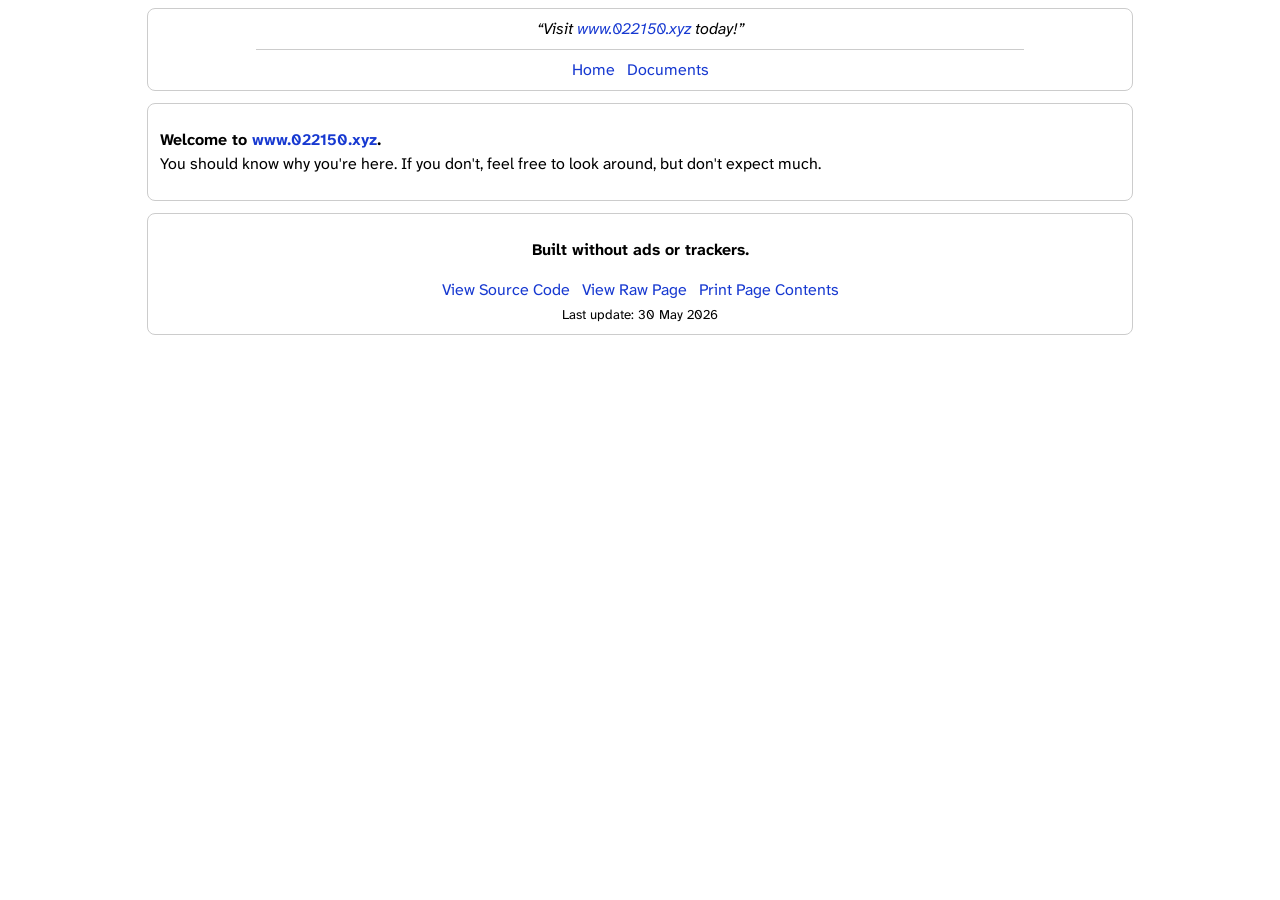
<file: index.html>
<!DOCTYPE html>
<html lang="en">
  <head>
    <meta charset="UTF-8">
    <meta name="viewport" content="width=device-width, initial-scale=1.0">
    <meta name="author" content="Artzert">
    <title>022150 - Home</title>
    <link rel="stylesheet" href="./style.css">
    <link rel="stylesheet" href="./fonts/fonts.css">
    <script src="./components.js"></script>
    <script src="./params.js" defer></script>
    <link rel="icon" href="./favicon.svg" type="image/svg+xml">
  </head>
  <body>
    <site-header></site-header>
    <main id="content">
        <p><b>Welcome to <a href="./index.html">www.022150.xyz</a>.</b><br>
        You should know why you're here. If you don't, feel free to look around, but don't expect much.</p>
    </main>
    <site-footer></site-footer>
  </body>
</html>
</file>
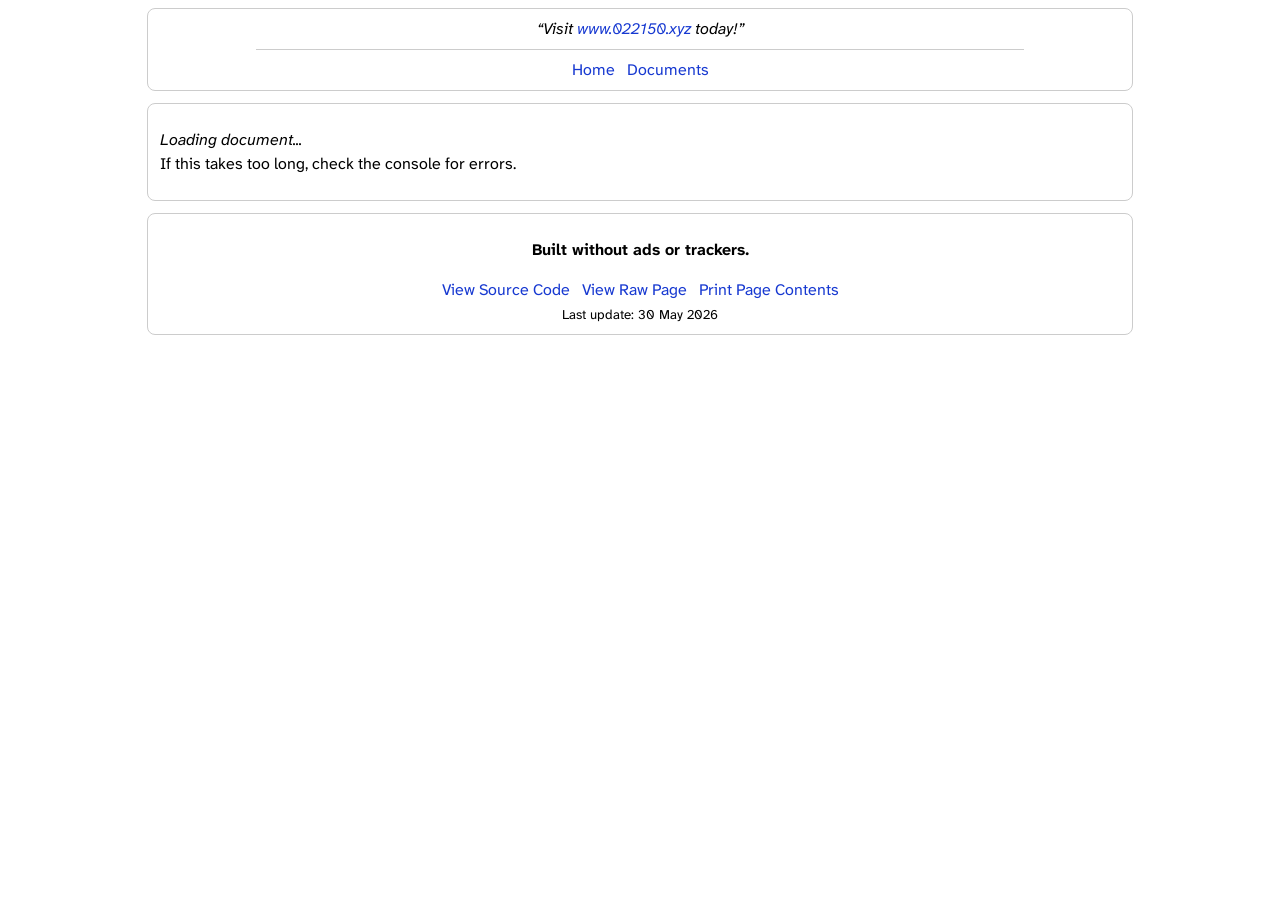
<file: document.html>
<!DOCTYPE html>
<html lang="en">
  <head>
    <meta charset="UTF-8">
    <meta name="viewport" content="width=device-width, initial-scale=1.0">
    <meta name="author" content="Artzert">
    <title>022150 - Document</title>
    <link rel="stylesheet" href="./style.css">
    <link rel="stylesheet" href="./fonts/fonts.css">
    <script src="./components.js"></script>
    <script src="./params.js" defer></script>
    <link rel="icon" href="./favicon.svg" type="image/svg+xml">
    <script src="./document.js" defer></script>
    <script src="./crypto/crypto.js"></script>
  </head>
  <body>
    <site-header></site-header>
    <main id="content">
        <p><i class="loading">Loading document...</i><br>If this takes too long, check the console for errors.</p>
    </main>
    <site-footer></site-footer>
  </body>
</html>
</file>
<file: style.css>
:root {
  --color-primary: #1739d1;
  --color-secondary: #868686;
  --color-border: #ccc;
  --border-radius: 8px;
}

@media print {
  header, footer {
    display: none;
  }

  main {
    width: calc(100% - 13px * 2) !important; 
    border: none !important;
  }
}

.raw {
  border: none;
}

body {
  font-family: 'Inter', sans-serif;
  font-size: 16px;
  line-height: 1.5;
}

main, header, footer {
  --max-width: ;

  width: min(960px, 100% - 13px * 2);
  margin-inline: auto;
  margin-block: 8px 12px;
  border: 1px solid var(--color-border);
  border-radius: var(--border-radius);
  padding: 8px 12px;
}

header, footer {
  text-align: center;
}

nav ul {
  justify-content: center;
  list-style: none;
  margin: 0;
  padding: 0;
  display: flex;
  gap: 12px;
}

hr {
  border: none;
  width: 80%;
  margin-inline: auto;
  border-top: 1px solid var(--color-border);
}

input[type="text"], textarea {
  width: 100%;
  padding: 8px 10px;
  border: 1px solid var(--color-border);
  box-sizing: border-box;
  resize: vertical;
  border-radius: var(--border-radius);
}

input[type="text"]:focus, textarea:focus {
  outline: none;
  border-color: var(--color-primary);
}

button {
  display: block;
  padding: 7px 18px;
  background: var(--color-primary);
  color: white;
  border: none;
  border-radius: var(--border-radius);
  cursor: pointer;
  transition: opacity 0.10s ease;
  margin-top: 5px;
  margin-bottom: 5px;
  margin-inline: auto;
  min-width: 250px;
}

button:hover {
  opacity: 0.85;
}

button:active {
  opacity: 0.7;
}

@keyframes breathe {
  0%, 100% { opacity: 1; }
  50% { opacity: 0.5; }
}

.loading {
  animation: breathe 1s ease-in-out infinite;
}
</file>
<file: fonts/fonts.css>
@font-face {
  font-family: 'Atkinson Hyperlegible Next';
  src: url('./AtkinsonHyperlegibleNext-VariableFont_wght.woff2') format('woff2');
  font-weight: 100 900;
  font-style: normal;
  font-display: swap;
}

@font-face {
  font-family: 'Atkinson Hyperlegible Next';
  src: url('./AtkinsonHyperlegibleNext-Italic-VariableFont_wght.woff2') format('woff2');
  font-weight: 100 900;
  font-style: italic;
  font-display: swap;
}

@font-face {
  font-family: 'Atkinson Hyperlegible Mono';
  src: url('./AtkinsonHyperlegibleMono-VariableFont_wght.woff2') format('woff2');
  font-weight: 100 900;
  font-style: normal;
  font-display: swap;
}

@font-face {
  font-family: 'Atkinson Hyperlegible Mono';
  src: url('./AtkinsonHyperlegibleMono-Italic-VariableFont_wght.woff2') format('woff2');
  font-weight: 100 900;
  font-style: italic;
  font-display: swap;
}

body {
  font-family: 'Atkinson Hyperlegible Next', sans-serif;
  font-optical-sizing: auto;
  font-weight: 400;
}

h1 {
  border-bottom: 2px solid var(--color-primary);
  color: var(--color-primary);
}

h2 {
  border-bottom: 2px solid var(--color-secondary);
  color: var(--color-secondary);
}

input[type="text"], textarea, code, pre, kbd, samp {
  font-family: 'Atkinson Hyperlegible Mono', monospace;
}

button {
  font-family: 'Atkinson Hyperlegible Next', sans-serif;
  font-weight: 600;
}

q {
  font-style: italic;
}

a {
  color: var(--color-primary);        /* unvisited */
  text-decoration: none;            /* remove underline if you want */
}

a:visited {
  color: var(--color-primary);        /* after clicking — often a muted variant */
}

a:hover {
  color: var(--color-primary);
  text-decoration: underline;       /* add underline back on hover */
}
</file>
